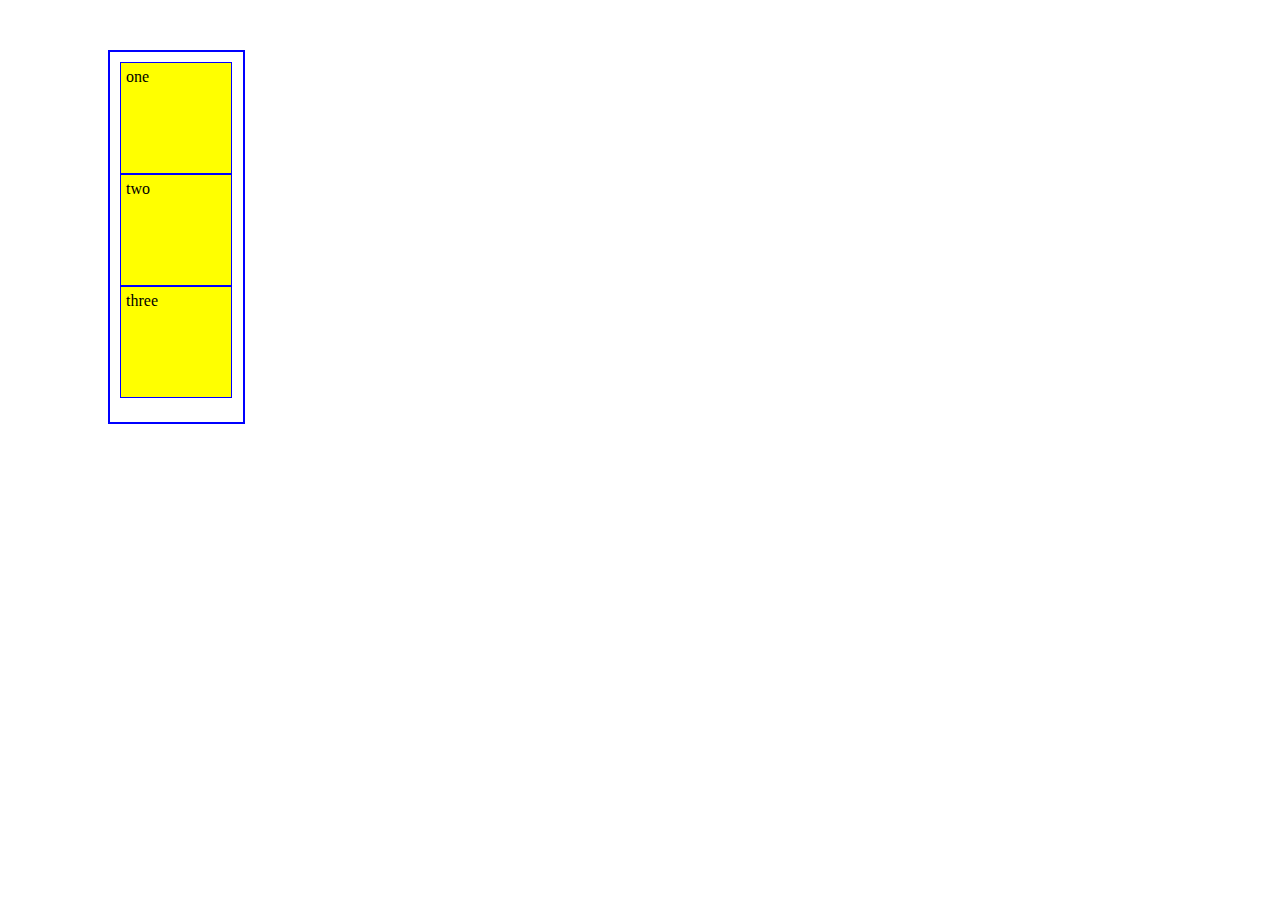
<file: pra.html>
<!DOCTYPE html>
<html lang="en">
<head>
    <meta charset="UTF-8">
    <meta http-equiv="X-UA-Compatible" content="IE=edge">
    <meta name="viewport" content="width=device-width, initial-scale=1.0">
    <link rel="stylesheet" href="./pra.css">
    <title>Document</title>
</head>
<body class="">
    <div class="container">
        
        <div class="one">
            <!-- <img src="./images/doctor.png" alt=""> -->
            one
        </div>
        <div class="two">
            <!-- <img src="./images/greenBox.png" alt=""> -->two
        </div>
        <div class="three">
            <!-- <img src="./images/yellowBox.png" alt=""> -->
            three
        </div>
        
    </div>
</body>
</html>
</file>
<file: pra.css>
.container{
    
  width: 113px;
  height: 350px;
  padding: 10px;
  border: 2px solid blue;    
  /* background-color: yellow;  */
    /* position: relative; */
    margin-top: 50px;
    margin-left: 100px;
    
}

img{
    /* position: absolute; */
   /* width: 70%; */
}

.one,.three,.two{
    
    /* border: 2px solid red; */
    
}

.one{
    width: 100px;
  height: 100px;
  padding: 5px;
  border: 1px solid blue;    
  background-color: yellow; 
  /* position: absolute; */
  /* z-index: 3; */
}
.two{
    width: 100px;
  height: 100px;
  padding: 5px;
  border: 1px solid blue;    
  background-color: yellow;

}
.three{
    width: 100px;
  height: 100px;
  padding: 5px;
  border: 1px solid blue;    
  background-color: yellow; 
  /* position: absolute; */
}
</file>
